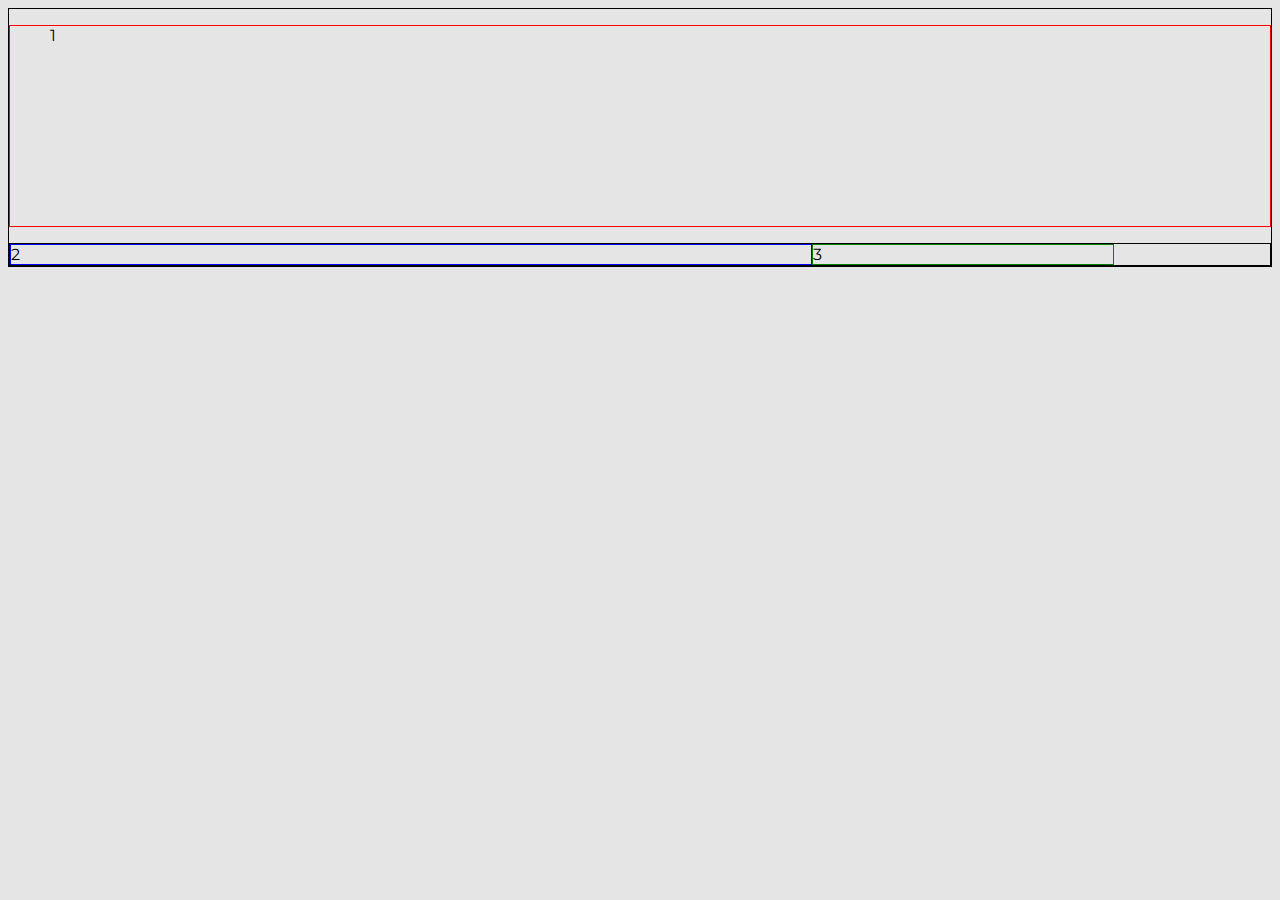
<file: cv-lukasz/index.html>
<!DOCTYPE html>
<html lang="pl">
    <head>
        <title></title>
        <meta charset="UTF-8" />
        <meta name="viewport" content="width=device-width, initial-scale=1" />
        <link rel="stylesheet" href="style.css" />
        <link
            href="https://fonts.googleapis.com/css2?family=Kanit&family=Montserrat:wght@400;700&display=swap"
            rel="stylesheet"
        />
    </head>
    <body>
        <div class="containter1">
            <menu>1</menu>

            <div class="containter2">
                <main>2</main>
                <aside>3</aside>
            </div>
        </div>
    </body>
</html>
</file>
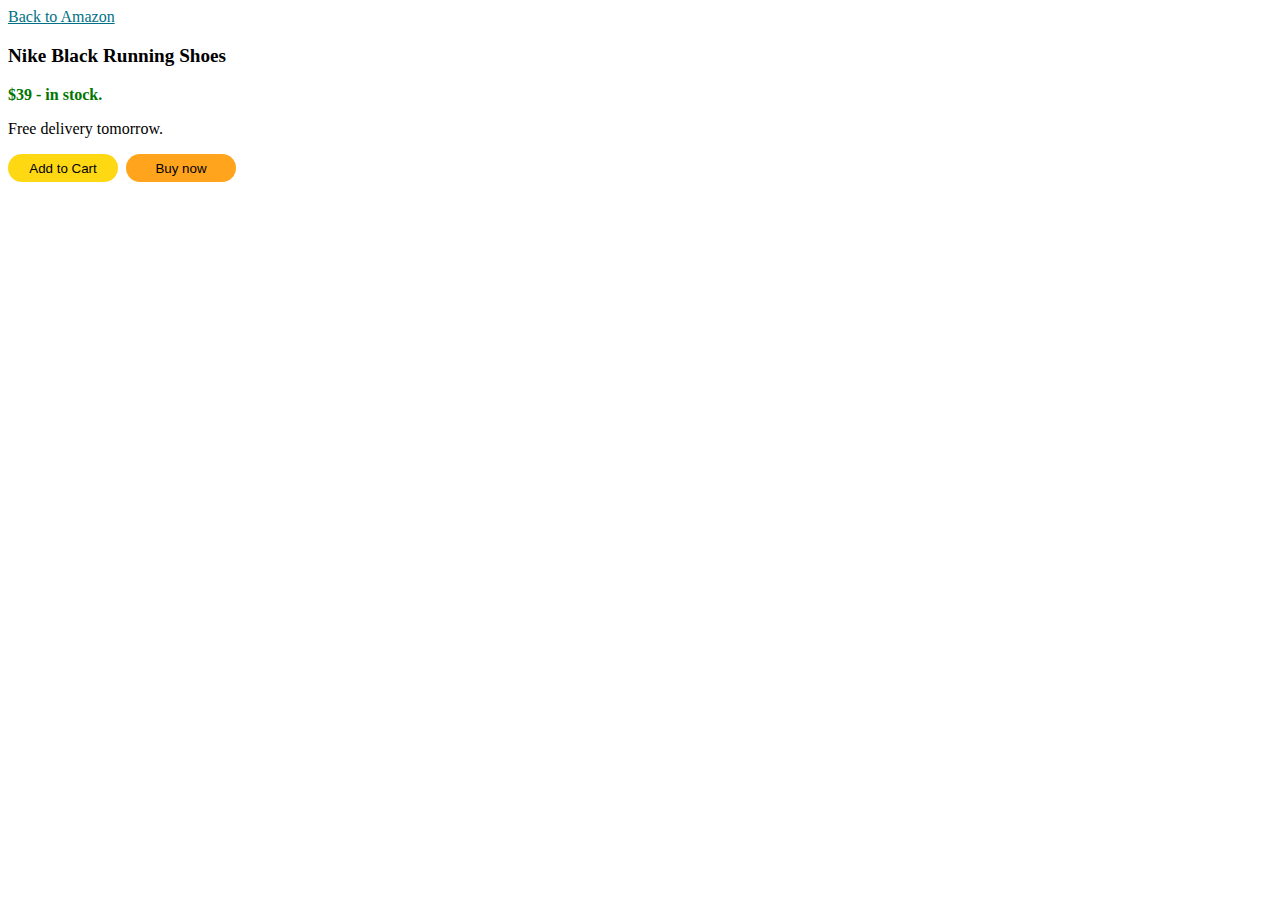
<file: .training/html-css-course/Exercise1/excercise1.html>
<!DOCTYPE html>
<html lang="en">
    <head>
        <meta charset="UTF-8" />
        <meta http-equiv="X-UA-Compatible" content="IE=edge" />
        <meta name="viewport" content="width=device-width, initial-scale=1.0" />
        <title>Document</title>
    </head>
    <body>
        <style>
            .link-style {
                color: rgb(0, 113, 133);
            }

            .link-style:hover {
                color: rgb(189, 133, 14);
            }

            .product-title {
                color: black;
                font-weight: bold;
                font-size: larger;
            }

            .price {
                color: rgb(0, 118, 0);
                font-weight: bold;
            }

            .add-button {
                background-color: rgb(255, 216, 20);
                color: black;
                border: none;
                height: 28px;
                width: 110px;
                border-radius: 18px;
                margin-right: 8px;
            }

            .add-button:hover {
                background-color: rgb(250, 183, 0);
            }

            .add-button:active {
                opacity: 0.5;
            }

            .buy-button {
                background-color: rgb(255, 164, 28);
                color: black;
                height: 28px;
                width: 110px;
                border-radius: 18px;
                border: none;
            }

            .buy-button:hover {
                background-color: rgb(255, 145, 0);
            }

            .buy-button:active {
                opacity: 0.5;
            }
        </style>

        <a href="https://www.amazon.pl" target="_blank" class="link-style">
            Back to Amazon
        </a>
        <p class="product-title">Nike Black Running Shoes</p>
        <p class="price">$39 - in stock.</p>
        <p>Free delivery tomorrow.</p>
        <button class="add-button">Add to Cart</button
        ><button class="buy-button">Buy now</button>
    </body>
</html>
</file>
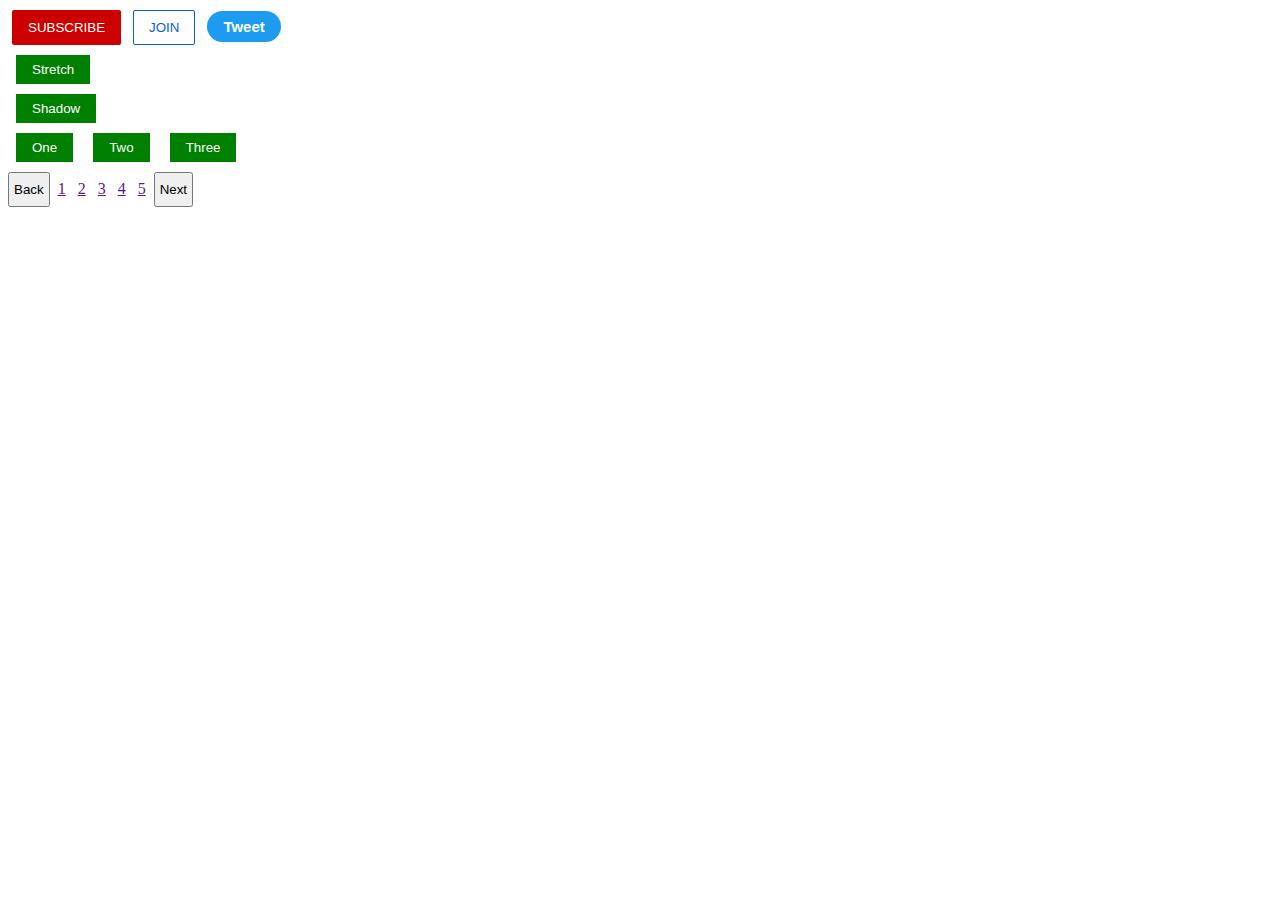
<file: .training/html-css-course/Exercise2/buttons.html>
<!DOCTYPE html>
<html lang="en">
    <head>
        <meta charset="UTF-8" />
        <meta http-equiv="X-UA-Compatible" content="IE=edge" />
        <meta name="viewport" content="width=device-width, initial-scale=1.0" />
        <title>Document</title>
        <link rel="stylesheet" href="buttons.css" />
    </head>
    <body>
        <div class="section-margins">
            <button class="subscribe-button">SUBSCRIBE</button>

            <button class="join-button">JOIN</button>

            <button class="tweet-button">Tweet</button>
        </div>
        <div class="section-margins">
            <button class="stretch-button">Stretch</button>
        </div>
        <div class="section-margins">
            <button class="shadow-button">Shadow</button>
        </div>
        <div class="section-margins">
            <button class="exp-button">One</button>
            <button class="exp-button">Two</button>
            <button class="exp-button">Three</button>
        </div>
        <div class="section-margins">
            <button class="nav-button">Back</button>
            <a href="" class="link-margins">1</a>
            <a href="" class="link-margins">2</a>
            <a href="" class="link-margins">3</a>
            <a href="" class="link-margins">4</a>
            <a href="" class="link-margins">5</a>
            <button class="nav-button">Next</button>
        </div>
    </body>
</html>
</file>
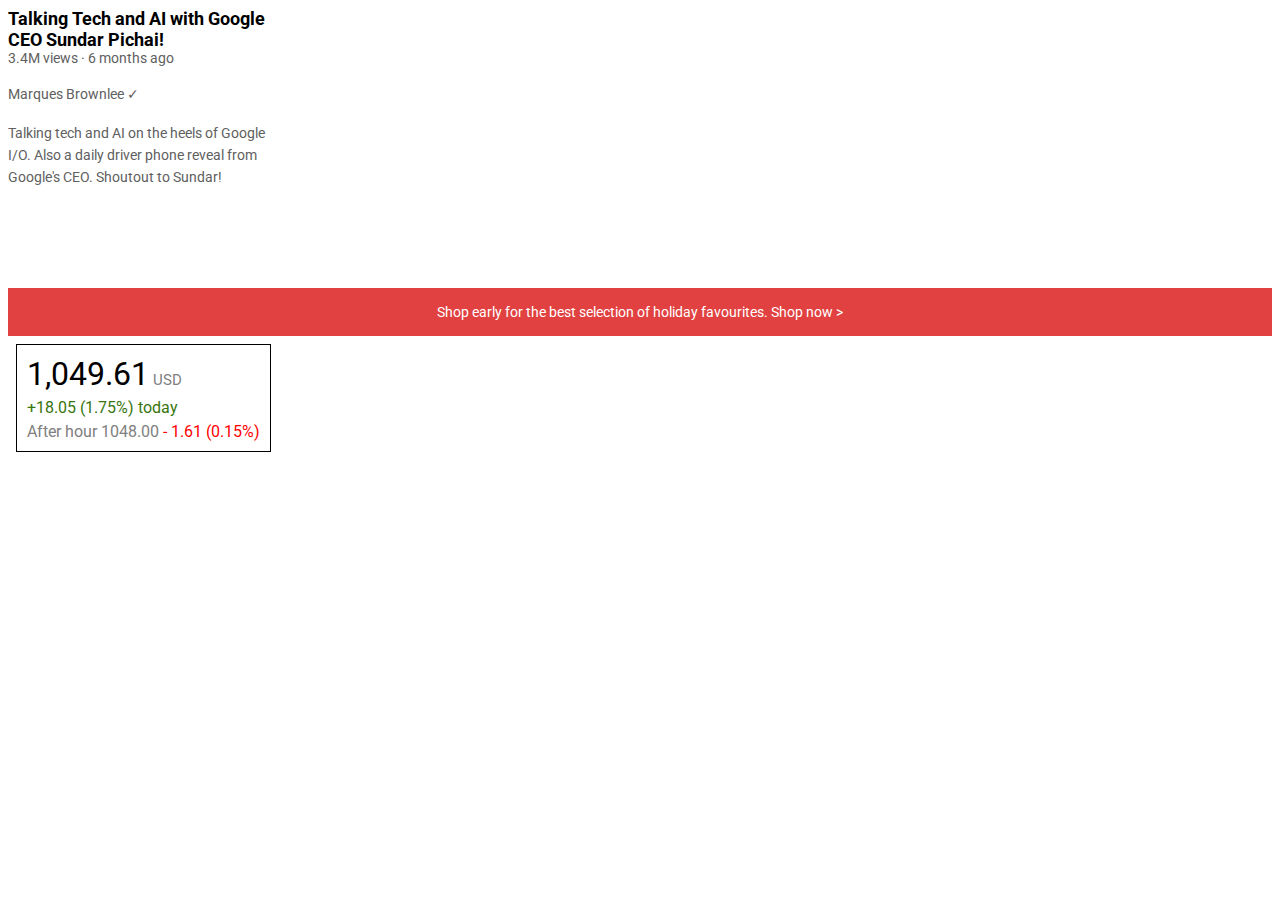
<file: .training/html-css-course/Exercise3/text.html>
<!DOCTYPE html>
<html lang="en">
    <head>
        <meta charset="UTF-8" />
        <meta http-equiv="X-UA-Compatible" content="IE=edge" />
        <meta name="viewport" content="width=device-width, initial-scale=1.0" />
        <title>Document</title>
        <link rel="stylesheet" href="text.css" />
        <link rel="preconnect" href="https://fonts.googleapis.com" />
        <link rel="preconnect" href="https://fonts.gstatic.com" crossorigin />
        <link
            href="https://fonts.googleapis.com/css2?family=Roboto:wght@400;700&display=swap"
            rel="stylesheet"
        />
    </head>
    <body>
        <div>
            <p class="video-title">
                Talking Tech and AI with Google CEO Sundar Pichai!
            </p>
            <p class="video-stats">3.4M views &#183; 6 months ago</p>
            <p class="video-author">Marques Brownlee &#10003;</p>

            <p class="video-description">
                Talking tech and AI on the heels of Google I/O. Also a daily
                driver phone reveal from Google's CEO. Shoutout to Sundar!
            </p>

            <p class="colored-text">
                Shop early for the best selection of holiday favourites.
                <span class="link-style">Shop now &#62;</span>
            </p>
        </div>

        <div class="fin-plug">
            <p class="amount">1,049.61<span class="currency">USD</span></p>
            <p class="today-stats">+18.05 (1.75%) today</p>
            <p class="after-hour-stats">
                After hour 1048.00 <span class="delta">- 1.61 (0.15%)</span>
            </p>
        </div>
    </body>
</html>
</file>
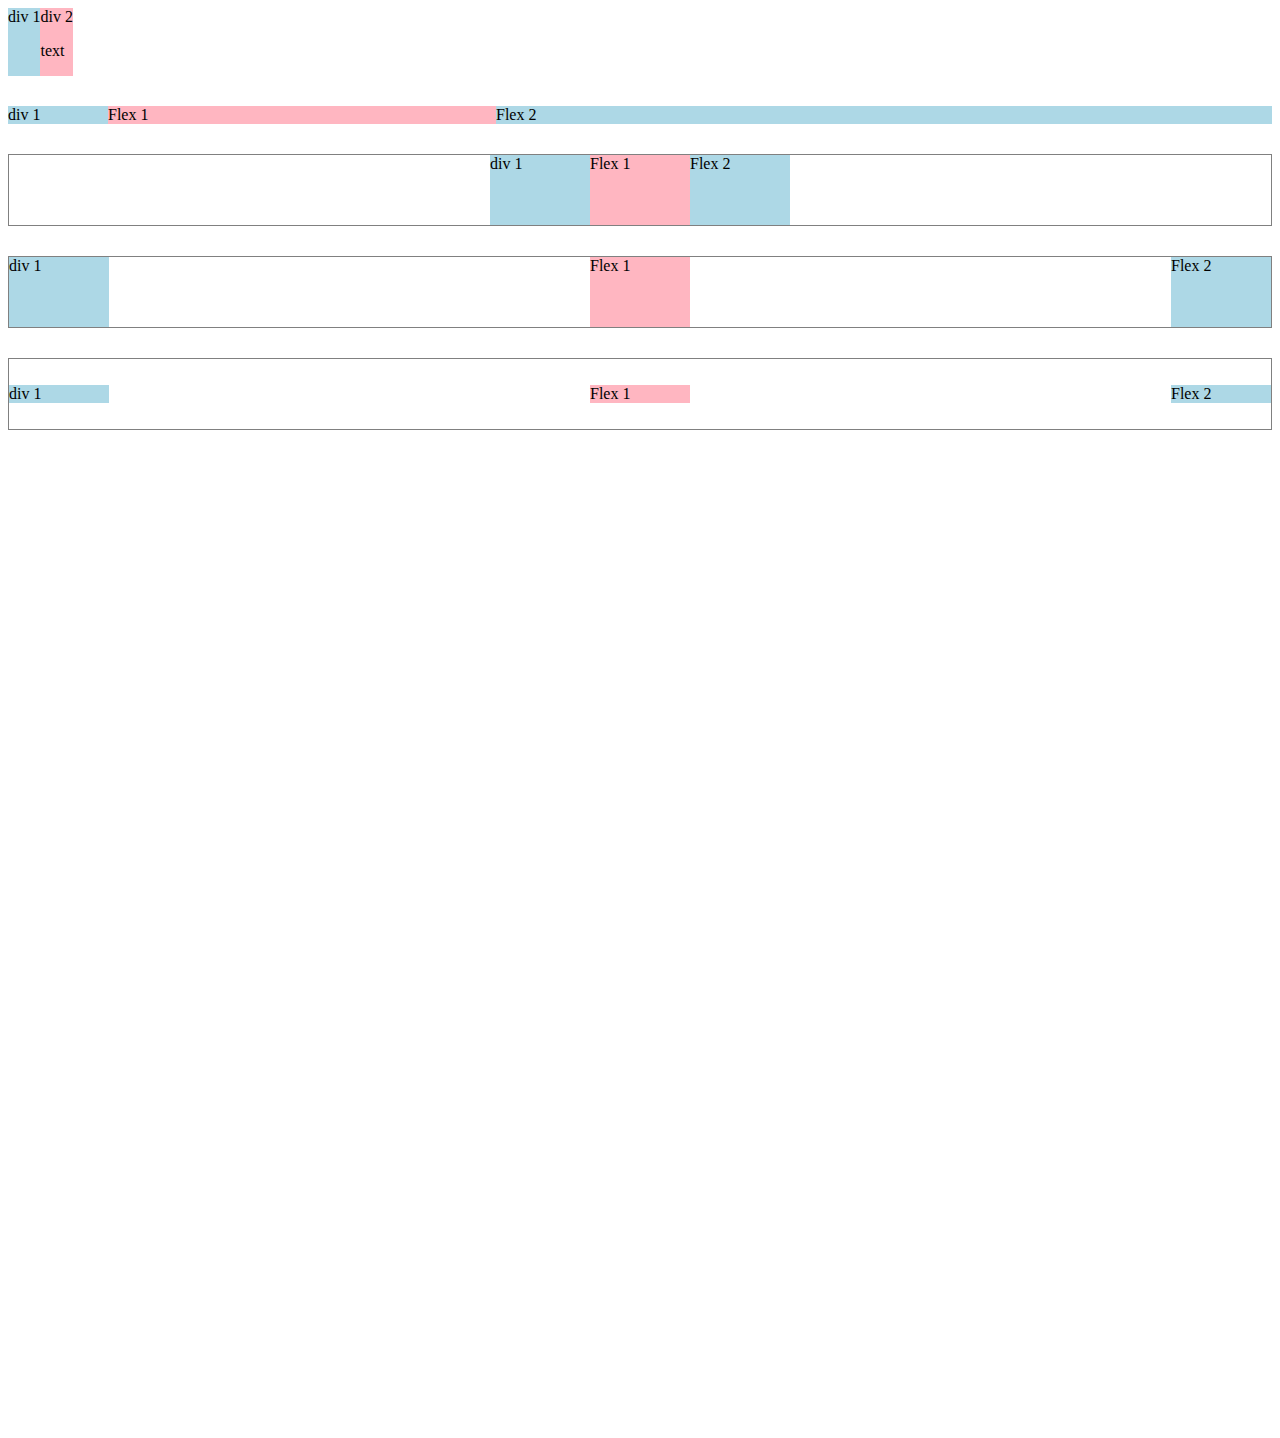
<file: .training/html-css-course/Exercise4/flexbox.html>
<!DOCTYPE html>
<html lang="en">
    <head>
        <meta charset="UTF-8" />
        <meta http-equiv="X-UA-Compatible" content="IE=edge" />
        <meta name="viewport" content="width=device-width, initial-scale=1.0" />
        <title>Flexbox</title>
    </head>
    <body style="padding-bottom: 1000px">
        <div style="display: flex; flex-direction: row">
            <div style="background-color: lightblue">div 1</div>
            <div style="background-color: lightpink">
                div 2
                <p>text</p>
            </div>
        </div>

        <div style="display: flex; flex-direction: row; margin-top: 30px">
            <div style="background-color: lightblue; width: 100px">div 1</div>
            <div style="background-color: lightpink; flex: 1">Flex 1</div>
            <div style="background-color: lightblue; flex: 2">Flex 2</div>
        </div>

        <div
            style="
                display: flex;
                flex-direction: row;
                margin-top: 30px;
                height: 70px;
                border-width: 1px;
                border-style: solid;
                border-color: gray;
                justify-content: center;
            "
        >
            <div style="background-color: lightblue; width: 100px">div 1</div>
            <div style="background-color: lightpink; width: 100px">Flex 1</div>
            <div style="background-color: lightblue; width: 100px">Flex 2</div>
        </div>

        <div
            style="
                display: flex;
                flex-direction: row;
                margin-top: 30px;
                height: 70px;
                border-width: 1px;
                border-style: solid;
                border-color: gray;
                justify-content: space-between;
            "
        >
            <div style="background-color: lightblue; width: 100px">div 1</div>
            <div style="background-color: lightpink; width: 100px">Flex 1</div>
            <div style="background-color: lightblue; width: 100px">Flex 2</div>
        </div>

        <div
            style="
                display: flex;
                flex-direction: row;
                margin-top: 30px;
                height: 70px;
                border-width: 1px;
                border-style: solid;
                border-color: gray;
                justify-content: space-between;
                align-items: center;
            "
        >
            <div style="background-color: lightblue; width: 100px">div 1</div>
            <div style="background-color: lightpink; width: 100px">Flex 1</div>
            <div style="background-color: lightblue; width: 100px">Flex 2</div>
        </div>
    </body>
</html>
</file>
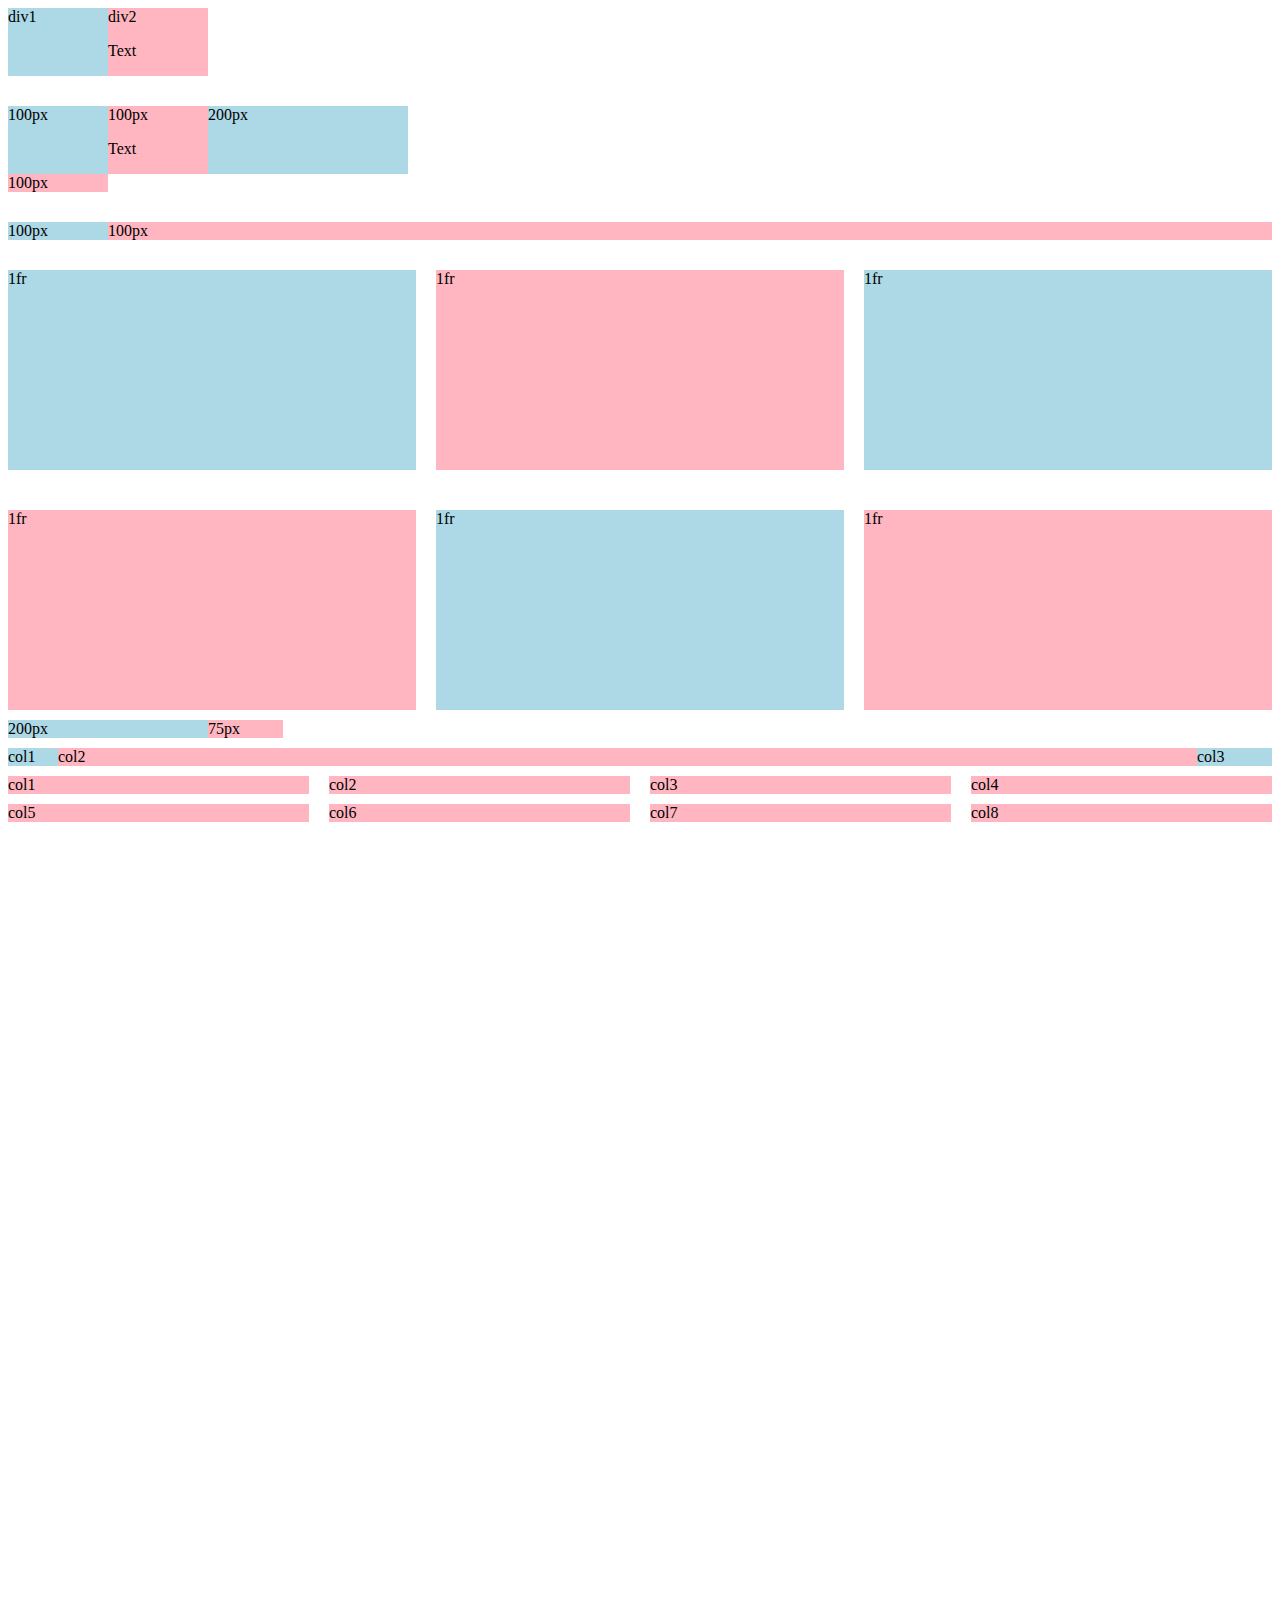
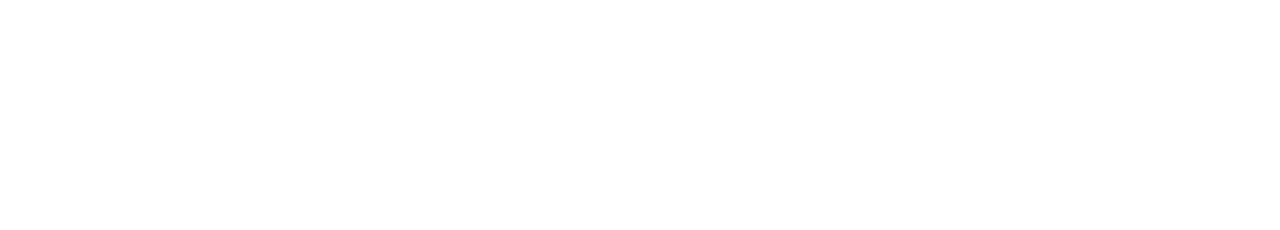
<file: .training/html-css-course/Exercise4/grid.html>
<!DOCTYPE html>
<html lang="en">
    <head>
        <meta charset="UTF-8" />
        <meta http-equiv="X-UA-Compatible" content="IE=edge" />
        <meta name="viewport" content="width=device-width, initial-scale=1.0" />
        <title>Grid practise</title>
    </head>
    <body style="padding-bottom: 1000px">
        <div style="display: grid; grid-template-columns: 100px 100px">
            <div style="background-color: lightblue">div1</div>
            <div style="background-color: lightpink">
                div2
                <p>Text</p>
            </div>
        </div>
        <div
            style="
                display: grid;
                grid-template-columns: 100px 100px 200px;
                margin-top: 30px;
            "
        >
            <div style="background-color: lightblue">100px</div>
            <div style="background-color: lightpink">
                100px
                <p>Text</p>
            </div>
            <div style="background-color: lightblue">200px</div>
            <div style="background-color: lightpink">100px</div>
        </div>

        <div
            style="
                display: grid;
                grid-template-columns: 100px 1fr;
                margin-top: 30px;
            "
        >
            <div style="background-color: lightblue">100px</div>
            <div style="background-color: lightpink">100px</div>
        </div>

        <div
            style="
                display: grid;
                grid-template-columns: 1fr 1fr 1fr;
                margin-top: 30px;
                column-gap: 20px;
                row-gap: 40px;
            "
        >
            <div style="background-color: lightblue; height: 200px">1fr</div>
            <div style="background-color: lightpink; height: 200px">1fr</div>
            <div style="background-color: lightblue; height: 200px">1fr</div>
            <div style="background-color: lightpink; height: 200px">1fr</div>
            <div style="background-color: lightblue; height: 200px">1fr</div>
            <div style="background-color: lightpink; height: 200px">1fr</div>
        </div>

        <div
            style="
                display: grid;
                grid-template-columns: 200px 75px;
                margin-top: 10px;
            "
        >
            <div style="background-color: lightblue">200px</div>
            <div style="background-color: lightpink">75px</div>
        </div>

        <div
            style="
                display: grid;
                grid-template-columns: 50px 1fr 75px;
                margin-top: 10px;
            "
        >
            <div style="background-color: lightblue">col1</div>
            <div style="background-color: lightpink">col2</div>
            <div style="background-color: lightblue">col3</div>
        </div>

        <div
            style="
                display: grid;
                grid-template-columns: 1fr 1fr 1fr 1fr;
                column-gap: 20px;
                row-gap: 10px;
                margin-top: 10px;
            "
        >
            <div style="background-color: lightpink">col1</div>
            <div style="background-color: lightpink">col2</div>
            <div style="background-color: lightpink">col3</div>
            <div style="background-color: lightpink">col4</div>
            <div style="background-color: lightpink">col5</div>
            <div style="background-color: lightpink">col6</div>
            <div style="background-color: lightpink">col7</div>
            <div style="background-color: lightpink">col8</div>
        </div>
    </body>
</html>
</file>
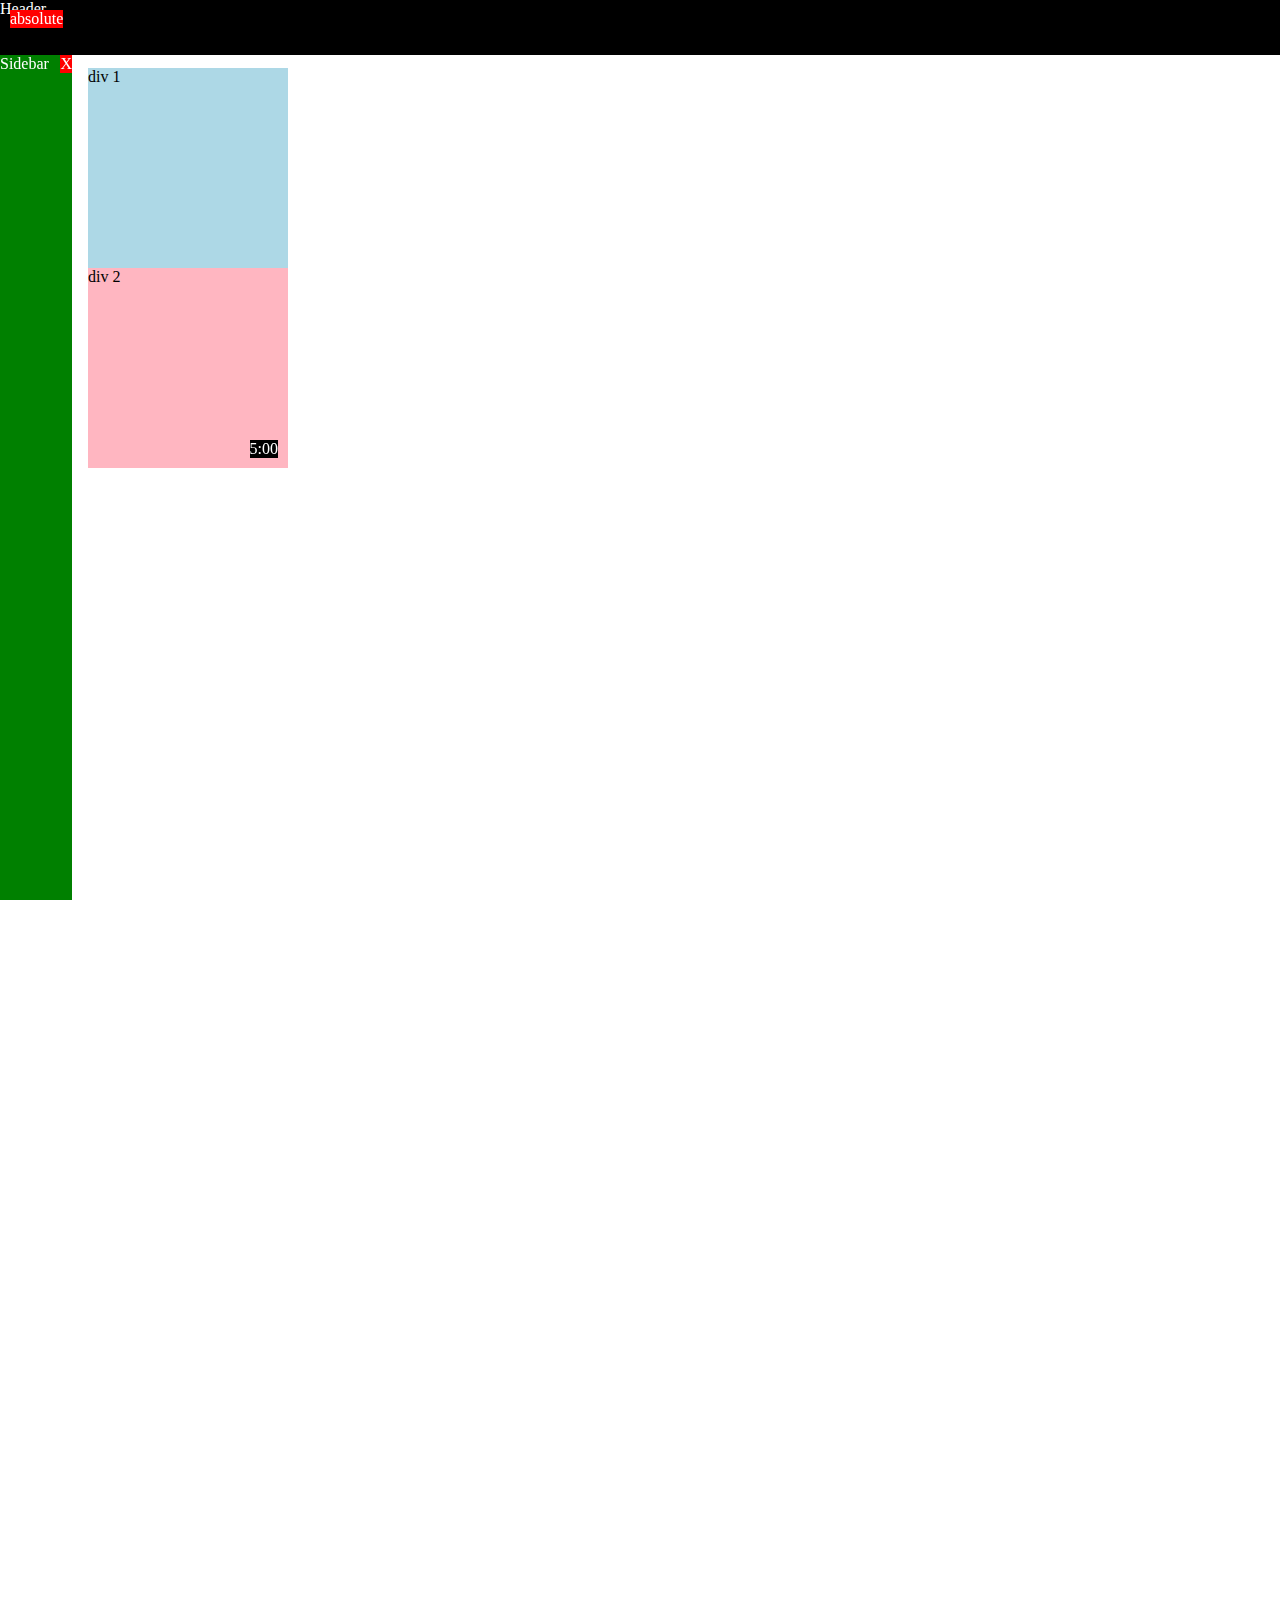
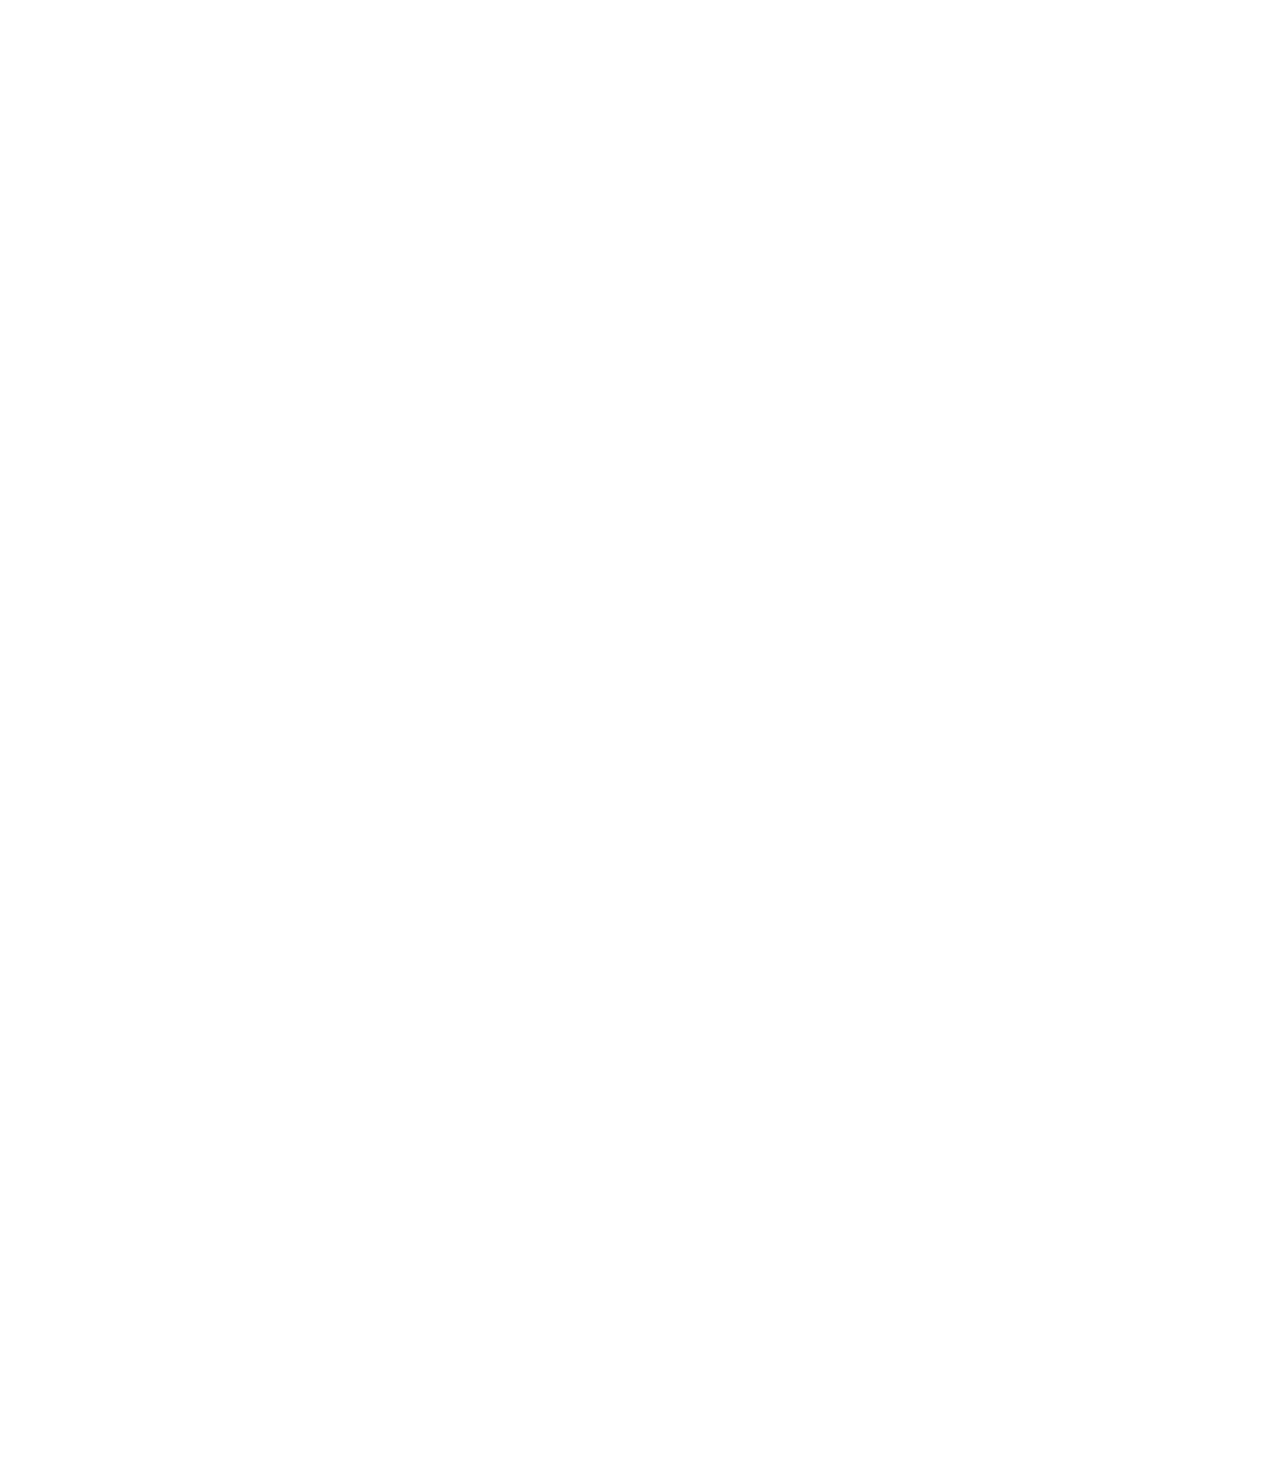
<file: .training/html-css-course/Exercise5/position.html>
<!DOCTYPE html>
<html lang="en">
    <head>
        <meta charset="UTF-8" />
        <meta http-equiv="X-UA-Compatible" content="IE=edge" />
        <meta name="viewport" content="width=device-width, initial-scale=1.0" />
        <title>Position</title>
    </head>
    <body style="height: 3000px; padding-top: 60px; padding-left: 80px">
        <div
            style="
                background-color: black;
                color: white;
                position: fixed;
                top: 0px;
                left: 0px;
                right: 0px;
                height: 55px;
                z-index: 1;
            "
        >
            Header
        </div>
        <div
            style="
                background-color: green;
                color: white;
                position: fixed;
                top: 55px;
                left: 0px;
                width: 72px;
                bottom: 0px;
            "
        >
            Sidebar

            <div
                style="
                    position: absolute;
                    background-color: red;
                    color: white;
                    right: 0px;
                    top: 0px;
                    z-index: 2;
                "
            >
                X
            </div>
        </div>
        <div
            style="
                background-color: lightblue;
                height: 200px;
                width: 200px;
                position: static;
            "
        >
            <div
                style="
                    position: absolute;
                    background-color: red;
                    color: white;
                    left: 10px;
                    top: 10px;
                    z-index: 2;
                "
            >
                absolute
            </div>
            div 1
        </div>
        <div
            style="
                background-color: lightpink;
                height: 200px;
                width: 200px;
                position: relative;
            "
        >
            <div
                style="
                    position: absolute;
                    background-color: black;
                    color: white;
                    bottom: 10px;
                    right: 10px;
                    z-index: 2;
                "
            >
                5:00
            </div>
            div 2
        </div>
    </body>
</html>
</file>
<file: cv-lukasz/style.css>
body {
    font-family: "Kanit", sans-serif;
    font-family: "Montserrat", sans-serif;
    background: #e5e5e5;
}

.containter1 {
    border: 1px solid black;
}

.containter2 {
    border: 1px solid black;
    display: flex;
}

menu {
    border: 1px solid red;

    height: 200px;
}

main {
    border: 1px solid blue;
    width: 800px;
}

aside {
    border: 1px solid green;
    width: 300px;
}
</file>
<file: .training/html-css-course/Exercise2/buttons.css>
.subscribe-button {
    background-color: rgb(204, 0, 0);
    color: rgb(255, 255, 255);
    border: none;
    padding-top: 10px;
    padding-bottom: 10px;
    padding-left: 16px;
    padding-right: 16px;
    border-radius: 2px;
    cursor: pointer;
    margin-right: 4px;
    margin-left: 4px;
    transition: opacity 0.15s;
}

.subscribe-button:hover {
    opacity: 0.5;
}

.subscribe-button:active {
    opacity: 0.25;
}

.join-button {
    background-color: rgb(255, 255, 255);
    color: rgb(6, 95, 212);
    border-color: rgb(6, 95, 212);
    border-style: solid;
    border-width: 1px;
    padding-top: 9px;
    padding-bottom: 9px;
    padding-left: 15px;
    padding-right: 15px;
    border-radius: 2px;
    cursor: pointer;
    margin-right: 4px;
    margin-left: 4px;
    transition: background-color 0.15s, color 0.15s;
}

.join-button:hover {
    background-color: rgb(6, 95, 212);
    color: rgb(255, 255, 255);
}

.join-button:active {
    opacity: 0.75;
}

.tweet-button {
    background-color: rgb(29, 155, 240);
    color: rgb(255, 255, 255);
    font-weight: bold;
    font-size: 15px;
    border: none;
    padding-top: 7px;
    padding-bottom: 7px;
    padding-left: 16px;
    padding-right: 16px;
    border-radius: 18px;
    margin-right: 4px;
    margin-left: 4px;
    cursor: pointer;
    transition: box-shadow 0.15s;
}

.tweet-button:hover {
    box-shadow: 5px 5px 10px rgba(0, 0, 0, 0.15);
}

.section-margins {
    margin-top: 10px;
    margin-bottom: 10px;
}

.link-margins {
    margin-right: 4px;
    margin-left: 4px;
}

.nav-button {
    padding-top: 8px;
    padding-bottom: 8px;
    padding-left: 4px;
    padding-right: 4px;
}

.stretch-button {
    background-color: green;
    color: white;
    padding-top: 7px;
    padding-bottom: 7px;
    padding-left: 16px;
    padding-right: 16px;
    margin-left: 8px;
    margin-right: 8px;
    border: none;
    cursor: pointer;
    transition: padding-top 0.15s, padding-botom 0.15s, padding-left 0.15s,
        padding-right 0.15s;
}

.stretch-button:hover {
    padding-top: 14px;
    padding-bottom: 14px;
    padding-left: 32px;
    padding-right: 32px;
    margin-left: 8px;
    margin-right: 8px;
}

.shadow-button {
    background-color: green;
    color: white;
    padding-top: 7px;
    padding-bottom: 7px;
    padding-left: 16px;
    padding-right: 16px;
    margin-left: 8px;
    margin-right: 8px;
    cursor: pointer;
    border: none;
}

.shadow-button:hover {
    box-shadow: 2px 2px 2px rgba(0, 0, 0, 0.5);
}

.shadow-button:active {
    margin-top: 2px;
    margin-left: 10px;
    box-shadow: 0px 0px 0px rgba(0, 0, 0, 0.5);
}

.exp-button {
    background-color: green;
    color: white;
    padding-top: 7px;
    padding-bottom: 7px;
    padding-left: 16px;
    padding-right: 16px;
    margin-left: 8px;
    margin-right: 8px;
    cursor: pointer;
    border: none;
    transition: margin-left 0.15s, margin-right 0.15s, padding-left 0.15s,
        padding-right 0.15s;
}

.exp-button:hover {
    padding-left: 22px;
    padding-right: 22px;
    margin-left: 2px;
    margin-right: 2px;
}
</file>
<file: .training/html-css-course/Exercise3/text.css>
p {
    font-family: Roboto;
    margin-top: 0;
    margin-bottom: 0;
}
.video-title {
    font-size: 18px;
    font-weight: bold;
    width: 280px;
    line-height: 24 px;
    margin-bottom: 5;
}
.video-stats {
    font-size: 14px;
    color: rgb(96, 96, 96);
    margin-bottom: 20px;
}
.video-author {
    font-size: 14px;
    color: rgb(96, 96, 96);
    margin-bottom: 20px;
}
.video-description {
    font-size: 14px;
    width: 280px;
    color: rgb(96, 96, 96);
    line-height: 22px;
    margin-bottom: 100px;
}
.colored-text {
    background-color: rgb(225, 65, 64);
    color: rgb(255, 255, 255);
    font-size: 14px;
    text-align: center;
    padding-left: 16px;
    padding-right: 16px;
    padding-top: 16px;
    padding-bottom: 16px;
}
.link-style {
    margin-bottom: 50px;
    color: rgb(255, 255, 255);
    cursor: pointer;
}
.link-style:hover {
    text-decoration: underline;
}
.fin-plug {
    margin: 8px 8px 8px 8px;
    padding: 10px 10px 10px 10px;
    border-style: solid;
    border-width: 1px;
    border-color: black;
    width: fit-content;
}
.amount {
    color: black;
    font-size: 32px;
    margin-bottom: 5px;
}
.currency {
    color: gray;
    font-size: 15px;
    margin-left: 4px;
}
.today-stats {
    color: rgb(56, 117, 15);
    margin-bottom: 5px;
}
.after-hour-stats {
    color: gray;
}
.delta {
    color: red;
}
</file>
